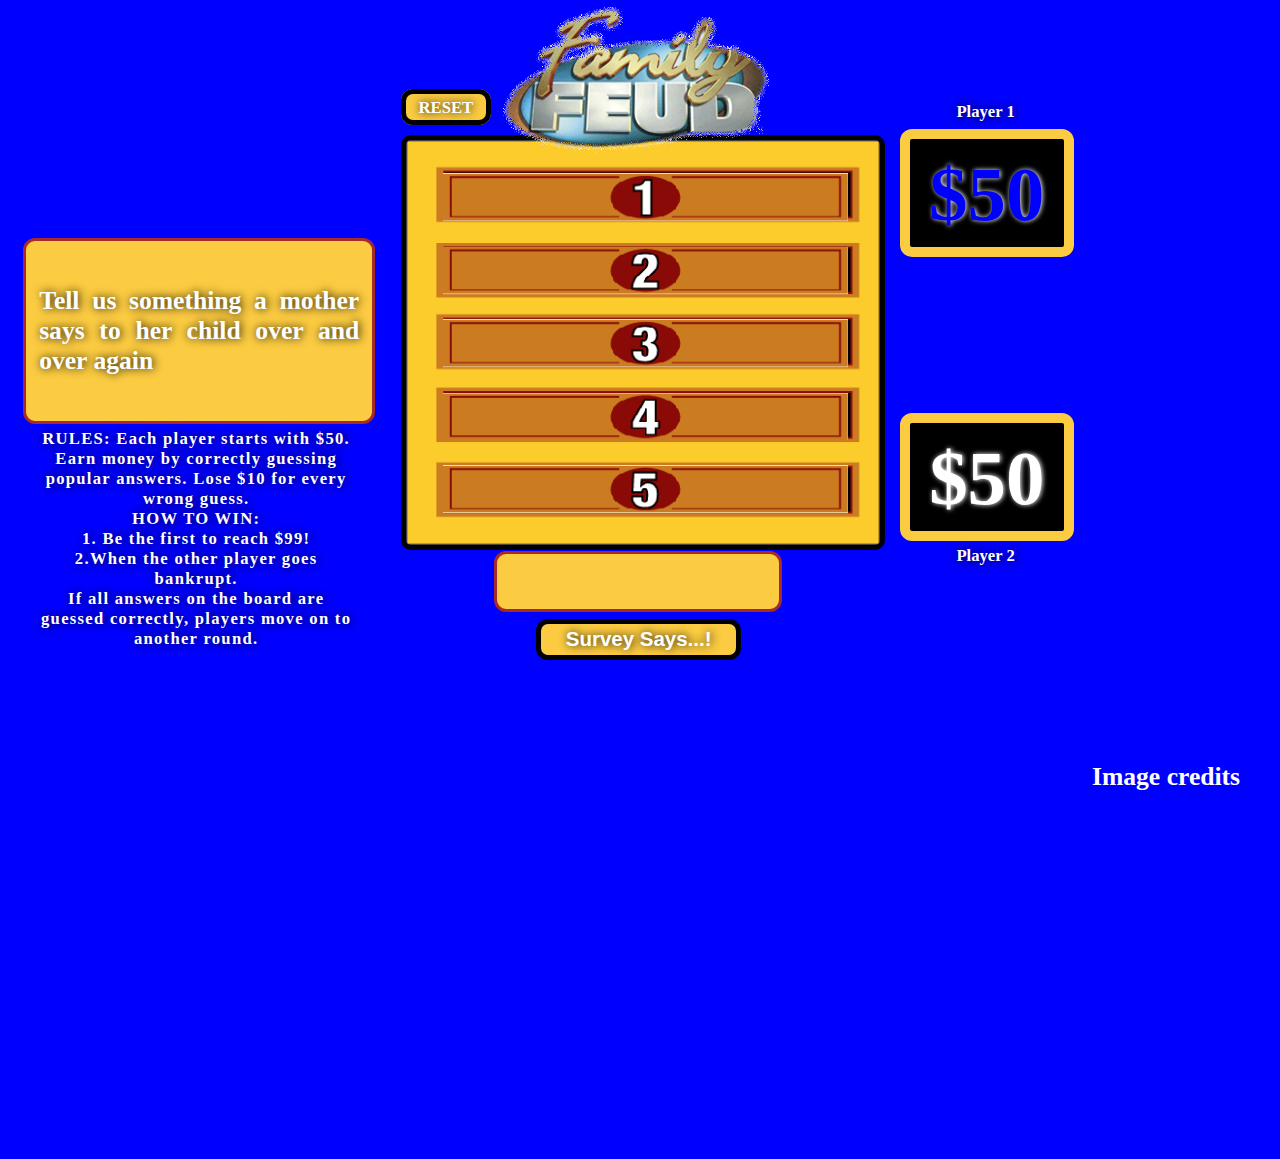
<file: Family_Feud/index.html>
<!DOCTYPE html>
<html lang="en" dir="ltr">
  <head>
    <meta charset="utf-8">
    <link rel="stylesheet" href="css/styles.css">
    <title>Family Feud</title>
  </head>
  <body>
    <div class="container">
      <!-- Reset Button -->
      <aside id="start-over">
        <a class="reset" href="index.html">RESET</a>
      </aside>
      <!-- Bank account display -->
      <aside class="bank">
        <h3>Player 1</h3>
        <div class="currentPlayer" id="Player1">$50</div>
        <h2>Player 2</h2>
        <div class="other" id="Player2">$50</div>
      </aside>
      <!-- Top logo -->
      <div class="logo">
        <img src="imgs/FamilyFeudLogo.png" alt="Family Feud">
      </div>
      <!-- Main game grid -->
      <div class="game-box">
        <img src="imgs/FF_background.png" alt="Game Board">
        <!-- Game answer tiles -->
        <div class="game-tiles">
          <img src="imgs/ff_tile1.png" class="tile0" alt="tile">
          <img src="imgs/ff_tile2.png" class="tile1" alt="tile 1">
          <img src="imgs/ff_tile3.png" class="tile2" alt="tile 2">
          <img src="imgs/ff_tile4.png" class="tile3" alt="tile 3">
          <img src="imgs/ff_tile5.png" class="tile4" alt="tile 4">
          <!-- Replacement answer tiles -->
          <p id="answer0" class="answers"></p>
          <p id="answer1"class="answers"></p>
          <p id="answer2"class="answers"></p>
          <p id="answer3"class="answers"></p>
          <p id="answer4"class="answers"></p>
        </div>
      </div>
      <!-- Player submission field -->
      <div id="input-container">
        <!--         input and input button -->
        <label for="input-box"></label>
        <input type="text" name="" value="" id="input-box">
        <!-- Submit button -->
        <button class="survey-says">Survey Says...!</button>
      </div>
      <!-- Credit link for images used -->
      <footer class="credits">
          <a href="https://macintoshhowto.com/keynote/family-feud-in-keynote.html">Image credits</a>
      </footer>
    </div>
    <!-- Display for game challenges -->
    <div class="question-box">
      <p class="question"></p>

    </div>
    <!-- Game rules -->
    <div class="rules">
      <p>RULES: Each player starts with $50. Earn money by correctly guessing popular answers. Lose $10 for every wrong guess.<br>HOW TO WIN:<br>1. Be the first to reach $99!<br>2.When the other player goes bankrupt.<br>If all answers on the board are guessed correctly, players move on to another round.</p>
    </div>
    <script src="https://code.jquery.com/jquery-3.3.1.js" charset="utf-8"></script>
    <script src="js/app.js" charset="utf-8"></script>
    <!-- <script src="js/gameRounds.js" charset="utf-8"></script> -->
    <!-- <script src="js/questions.js" charset="utf-8"></script> -->
  </body>
</html>
</file>
<file: Family_Feud/css/styles.css>
body {
  background-color: blue;
}

.container {
  /* border: 1px solid gold; */
  max-width: 50%;
  height: 8vw;
  margin: -28vw auto;
  display: block;
  padding: 0;
}

/* Reset button */
#start-over > a {
  text-align: center;
  background-color: rgb(251,203,65);
  font-size: 1.3vw;
  font-weight: bolder;
  border-radius: 12px;
  color: white;
  text-shadow: #000000 1px 0 10px;
  position: relative;
  top: 35vw;
  left: 6vw;
  z-index: 5;
  border: 5px solid black;
  border-radius: 12px;
  list-style: none;
  text-decoration: none;
  padding: .3vw 1vw;
}

.clickReset {
  background: gold;
  animation: fadeReset 4s infinite;
}

#start-over:hover > a {
  background-color: white;
  color: black;
}

.logo > img {
  display: inline-block;
  width: 50%;
  margin: -3vw 12vw;
  position: relative;
}

.game-box > img {
  width: 75%;
  margin: -0.5vw 6vw 0 6vw;
  z-index: 0;
  border: 5px solid black;
  border-radius: 10px;

}

.game-box {
  margin: 0;
  padding: 0;
  height: 45vw;
}

.game-tiles {
  height: 5vw;
}

.game-tiles > img {
  margin: 1.4vw 0;
  display: flex;
  align-content: space-between;
  position: relative;
  top: -31.2vw;
  left: 9.3vw;
  width: 31.6vw;
  vertical-align: inherit;
  z-index: 2;
}

.answers {
  width: 31vw;
  margin: 3.4vw 0;
  display: flex;
  justify-content: flex-end;
  position: relative;
  bottom: 60.5vw;
  left: 9vw;
  color: white;
  text-align: right;
  font-weight: bold;
  font-size: 2vw;
  font-weight: bold;
  z-index: 1;

}

#input-box {
  background-color: rgb(251,203,65);
  text-align: center;
  padding: 1vw;
  font-size: 2vw;
  font-weight: bold;
  color: white;
  width: 20vw;
  border: 3px solid brown;
  border-radius: 12px;
  position: relative;
  z-index: 2;
  top: -13vw;
  left: 13.3vw;
  text-shadow: #000000 1px 0 10px;
}

.survey-says {
  width: 16vw;
  text-align: center;
  background-color: rgb(251,203,65);
  font-size: 1.6vw;
  font-weight: bolder;
  border: 5px solid black;
  border-radius: 12px;
  color: white;
  text-shadow: #000000 1px 0 10px;
  position: relative;
  top: -8.6vw;
  right: 6.2vw;
  padding: .3vw 1vw;
}

.logo, .game-box, {
  display: flex;
  flex-direction: column;
  /* align-items: stretch; */
  z-index: -2;
}


button:hover {
  background-color: white;
  color: black;
}

.credits a {
  color: white;
  font-size: 2vw;
  text-align: center;
  font-weight: bold;
  text-decoration: none;
  list-style: none;
  margin: 0;
  padding: 0;
  position: relative;
  top: -1.3vw;
  left: 60vw;
}

#spin {
  transform: rotateX(630deg);
  transition: 1.5s;
  transition-timing-function: easeOut;
}

.question-box > p {
  width: 25vw;
  height: 12vw;
  background-color: rgb(251,203,65);
  border: 3px solid brown;
  border-radius: 12px;
  position: relative;
  top: 64vw;
  left: 1.2vw;
  text-align: justify;
  padding: 1vw;
  font-size: 2vw;
  font-weight: bold;
  color: white;
  text-shadow: #000000 1px 0 10px;
  display: flex;
  align-items: center;
  z-index: 3;
  overflow: hidden;
}

.question-box > .no-money {
  width: 25vw;
  height: 12vw;
  background-color: white;
  border: 3px solid brown;
  border-radius: 12px;
  position: relative;
  top: 64vw;
  left: 1.2vw;
  text-align: center;
  padding: 1vw;
  font-size: 2vw;
  font-weight: bold;
  color: black;
  text-shadow: #828282 1px 0 5px;
  display: flex;
  align-items: center;
  z-index: 3;
  overflow: hidden;
}

.rules > p {
  width: 25vw;
  height: 12vw;
  position: relative;
  top: 64vw;
  left: 1.2vw;
  text-align: center;
  padding: 1vw;
  font-size: 1.3vw;
  font-weight: bold;
  color: white;
  text-shadow: #000000 1px 0 10px;
  display: flex;
  align-items: center;
  z-index: 3;
  /* overflow: hidden; */
  letter-spacing: .1vw;
}

/* Player 1 bank account display */
#Player1 {
  width: 10vw;
  height: 6.5vw;
  background-color: black;
  border: 10px solid rgb(251,203,65);
  border-radius: 12px;
  color: blue;
  text-shadow: #FFFFFF 1px 0 5px;
  text-align: center;
  font-size: 6vw;
  font-weight: bold;
  padding: 1vw 1vw;
  position: relative;
  left: 45vw;
  top: 31.7vw;
}

/* Player 2 bank account display */
#Player2 {
  width: 10vw;
  height: 6.5vw;
  background-color: black;
  border: 10px solid rgb(251,203,65);
  border-radius: 12px;
  color: white;
  text-shadow: #FFFFFF 1px 0 5px;
  text-align: center;
  font-size: 6vw;
  font-weight: bold;
  padding: 1vw 1vw;
  position: relative;
  left: 45vw;
  top: 40.1vw;
}

/* Player 1 bank account name tag */
aside > h3 {
  color: white;
  text-shadow: #000000 1px 0 10px;
  text-align: center;
  position: relative;
  left: 27vw;
  top: 32.5vw;
  font-size: 1.3vw;
  font-weight: bold;
}

/* Player 2 bank account name tag */
aside > h2 {
  color: white;
  text-shadow: #000000 1px 0 10px;
  text-align: center;
  position: relative;
  left: 27vw;
  top: 53.2vw;
  font-size: 1.3vw;
  font-weight: bold;
  z-index: 7;
}

.currentPlayer {
  /* color: cyan; */
  background: black;
  animation: fade 6s infinite;
}

/* .other {
  color: white;
} */

#Player1 > .wrongAnswer {
  color: red;
  text-align: center;
  position: absolute;
  left: 2.5vw;
  top: -4vw;
  font-size: 6vw;
  font-weight: bold;
  z-index: 7;
  animation-name: fadeOutUp;
  animation-duration: 1s;
}

#Player2 > .wrongAnswer {
  color: red;
  text-align: center;
  position: absolute;
  left: 2.5vw;
  top: -4vw;
  font-size: 6vw;
  font-weight: bold;
  z-index: 7;
  animation-name: fadeOutUp;
  animation-duration: 1s;
}


@keyframes fadeOutUp {
   0% {
      opacity: 1;
      transform: translateY(0);
   }
   100% {
      opacity: 0;
      transform: translateY(-200px);
   }
}

@keyframes fade {
  0%,100% { background: white; text-shadow: #000000 1px 0 7px}
  50% { background: black; text-shadow: #828282 1px 0 5px}
}

@keyframes fadeReset {
  0%,100% { background: gold; text-shadow: #000000 1px 0 7px}
  50% { background: black; text-shadow: #828282 1px 0 5px}
}














































/* end */
</file>
